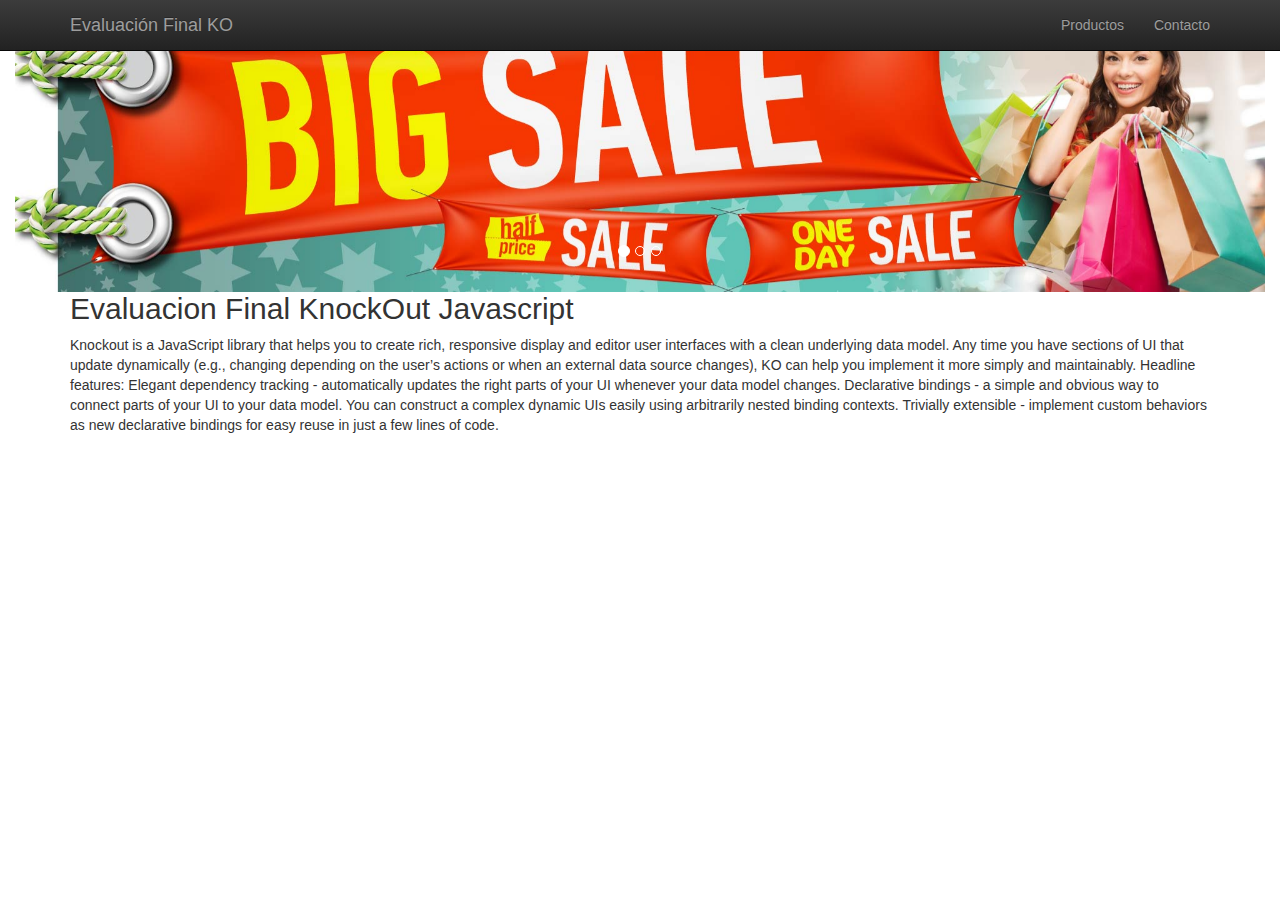
<file: index.html>
<!DOCTYPE html>
<html>
<head>
    <meta charset="utf-8">
    <meta name="viewport" content="widht=device-width, initial-scale=1.0">
    <script src="js/jquery-2.1.3.js"></script>
    <script src="js/kendo.all.min.js"></script>
    <script src="js/knockout-3.1.0.js"></script>
    <script src="js/knockout-kendo.min.js"></script>
    <script type="text/javascript" src="bootstrap/js/bootstrap.js"></script>
    <link rel="stylesheet" type="text/css" href="css/kendo.common-bootstrap.min.css">
    <link rel="stylesheet" type="text/css" href="css/kendo.bootstrap.min.css">
    <link rel="stylesheet" type="text/css" href="css/kendo.dataviz.min.css">
    <link rel="stylesheet" type="text/css" href="css/kendo.dataviz.bootstrap.min.css">
    <link rel="stylesheet" type="text/css" href="bootstrap/css/bootstrap.css">
    <link rel="stylesheet" type="text/css" href="bootstrap/css/bootstrap-theme.min.css">
    <link rel="stylesheet" type="text/css" href="bootstrap/css/bootstrap.min.css">
    <script type="text/javascript" src="js/tablesorter/jquery.tablesorter.js"></script>
    <script type="text/javascript" src="js/tablesorter/jquery.tablesorter.min.js"></script>
    <link href="js/tablesorter/themes/blue/style.css" rel="stylesheet" />

    <title>Evaluacion Final KnockOut</title>        
</head>
<body>
<!--CABECERA-->
    <nav class="navbar navbar-inverse navbar-fixed-top">
        <div class="container">
            <div class="navbar-header">
                <a class="navbar-brand" href="index.html">
                Evaluación Final KO
                </a>
            </div>
            <ul class="nav navbar-nav navbar-right">
                <li class="nav-item">
                    <a class="nav-link" href="productos.html">Productos</a>
                </li>               
                <li class="nav-item">
                    <a class="nav-link" href="registro.html">Contacto</a>
                </li>    
            </ul>
        </div>
    </nav>
<!-- Carrousel -->
    <div id="myCarousel" class="carousel slide col-lg-12 visible-lg" data-ride="carousel">    
        <ol class="carousel-indicators">
        <li data-target="#myCarousel" data-slide-to="0" class="active"></li>
        <li data-target="#myCarousel" data-slide-to="1"></li>
        <li data-target="#myCarousel" data-slide-to="2"></li>
        </ol>  
        <div class="carousel-inner">
            <div class="item active">
                <img src="img/1.jpg">
            </div>
            <div class="item">
                <img src="img/2.jpg">
            </div>
            <div class="item">
                <img src="img/3.jpg">
            </div>
        </div>
    </div>
<div class="container">
        <h2>Evaluacion Final KnockOut Javascript</h2>
        <p>
            Knockout is a JavaScript library that helps you to create rich, responsive display and editor user interfaces with a clean underlying data model. Any time you have sections of UI that update dynamically (e.g., changing depending on the user’s actions or when an external data source changes), KO can help you implement it more simply and maintainably.

            Headline features:

            Elegant dependency tracking - automatically updates the right parts of your UI whenever your data model changes.
            Declarative bindings - a simple and obvious way to connect parts of your UI to your data model. You can construct a complex dynamic UIs easily using arbitrarily nested binding contexts.
            Trivially extensible - implement custom behaviors as new declarative bindings for easy reuse in just a few lines of code.        
        </p>        
    </div>
</div>
</body>
</html>
</file>
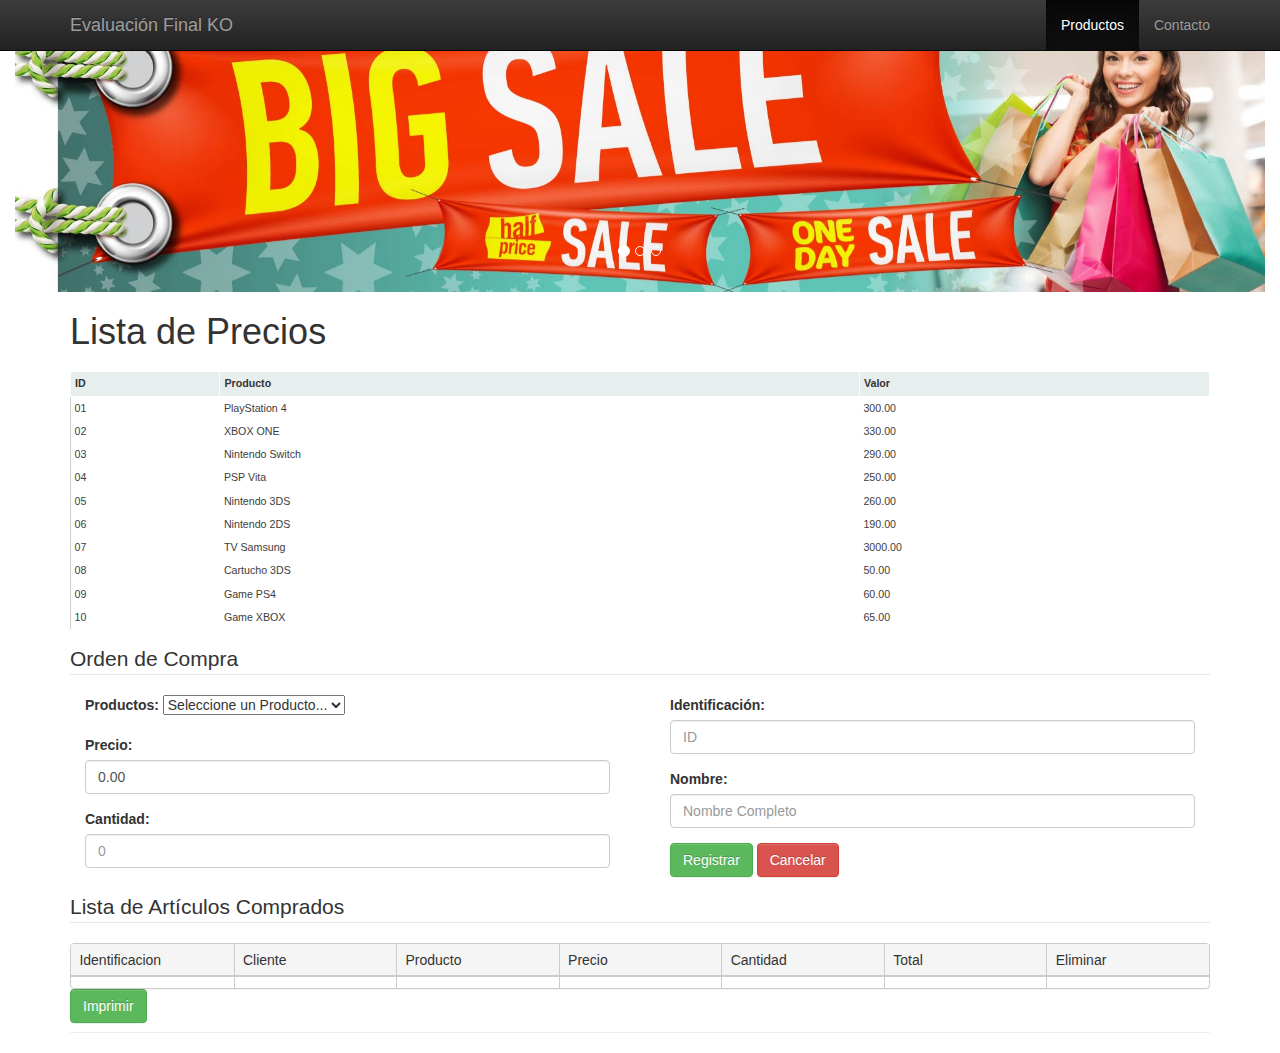
<file: productos.html>
<!DOCTYPE html>
<html>
<head>
    <meta charset="utf-8">
    <meta name="viewport" content="widht=device-width, initial-scale=1.0">
    <script src="js/jquery-2.1.3.js"></script>
    <script src="js/kendo.all.min.js"></script>
    <script src="js/knockout-3.1.0.js"></script>
    <script src="js/knockout-kendo.min.js"></script>
    <script type="text/javascript" src="bootstrap/js/bootstrap.js"></script>
    <link rel="stylesheet" type="text/css" href="css/kendo.common-bootstrap.min.css">
    <link rel="stylesheet" type="text/css" href="css/kendo.bootstrap.min.css">
    <link rel="stylesheet" type="text/css" href="css/kendo.dataviz.min.css">
    <link rel="stylesheet" type="text/css" href="css/kendo.dataviz.bootstrap.min.css">
    <link rel="stylesheet" type="text/css" href="bootstrap/css/bootstrap.css">
    <link rel="stylesheet" type="text/css" href="bootstrap/css/bootstrap-theme.min.css">
    <link rel="stylesheet" type="text/css" href="bootstrap/css/bootstrap.min.css">
    <script type="text/javascript" src="js/tablesorter/jquery.tablesorter.js"></script>
    <script type="text/javascript" src="js/tablesorter/jquery.tablesorter.min.js"></script>
    <link href="js/tablesorter/themes/blue/style.css" rel="stylesheet" />

    <title>Evaluacion Final KnockOut</title>        
</head>
<body>
<!--CABECERA-->
    <nav class="navbar navbar-inverse navbar-fixed-top">
        <div class="container">
            <div class="navbar-header">
                <a class="navbar-brand" href="index.html">
                Evaluación Final KO
                </a>
            </div>
            <ul class="nav navbar-nav navbar-right">
                <li class="nav-item active">
                    <a class="nav-link" href="productos.html">Productos</a>
                </li>               
                <li class="nav-item">
                    <a class="nav-link" href="registro.html">Contacto</a>
                </li>    
            </ul>
        </div>
    </nav>
<!-- Carrousel -->
    <div id="myCarousel" class="carousel slide col-lg-12 visible-lg" data-ride="carousel">    
        <ol class="carousel-indicators">
        <li data-target="#myCarousel" data-slide-to="0" class="active"></li>
        <li data-target="#myCarousel" data-slide-to="1"></li>
        <li data-target="#myCarousel" data-slide-to="2"></li>
        </ol>  
        <div class="carousel-inner">
            <div class="item active">
                <img src="img/1.jpg">
            </div>
            <div class="item">
                <img src="img/2.jpg">
            </div>
            <div class="item">
                <img src="img/3.jpg">
            </div>
        </div>
    </div>
<!--LISTA DE PRECIOS-->
    <br><br>
    <div class="container">
        <div class="page-header">
            <div class="row">
                <div class="col-lg-12 col-md-12 col-sm-12">
                    <h1>Lista de Precios</h1>                   
                </div>
            </div>
            <div class="row">
                <div class="col-lg-12 col-md-12 col-sm-12">
                    <table class="tablesorter" id="mytable">
                        <thead>
                            <tr>
                                <th>ID</th>
                                <th>Producto</th>
                                <th>Valor</th>                        
                            </tr>
                        </thead>
                        <tbody data-bind="foreach: productos ">
                            <tr>
                                <td data-bind="text:$data.id"> </td>
                                <td data-bind="text:$data.producto"> </td>
                                <td data-bind="text:$data.valor"> </td>             
                            </tr>
                        </tbody>
                    </table>
                </div>
            </div>
<!--Seleccion de Productos-->
            <div class="row">
                <div class="col-lg-12 col-md-12 col-sm-12">
                    <form role="form">                      
                        <legend>Orden de Compra</legend>
                        <div class="row">
                            <div class="col-lg-6 col-md-6 col-sm-6">   
                                <fieldset class="col-lg-12 col-md-12 col-sm-12">
                                    <div class="form-group">
                                        <label for="name" class="control-label ">Productos: </label>
                                        <select id="productoIngresado" data-bind="options: productos,
                                                optionsText:'producto',                    
                                                value: Producto,
                                                optionsCaption: 'Seleccione un Producto...'">
                                        </select>
                                    </div>
                                    <div class="form-group">
                                        <label for="name" class="control-label ">Precio: </label>
                                        <input id="precioIngresado" type="text" class="form-control"  data-bind="value: Producto() ? Producto().valor : '0.00'"/>                                       
                                    </div>
                                    <div class="form-group">                                    
                                        <label for="name" class="control-label ">Cantidad: </label>
                                        <input type="text" class="form-control" id="cantidadIngresada" placeholder="0"/>
                                    </div>
                                </fieldset>                                
                            </div>                                      

                            <div class="col-lg-6 col-md-6 col-sm-6">                       
                                <fieldset class="col-lg-12 col-md-12 col-sm-12">
                                    <div class="form-group">
                                        <label for="name" class="control-label ">Identificación: </label>
                                        <input type="text" class="form-control" id="cedulaIngresada" placeholder="ID"/>
                                    </div>
                                    <div class="form-group">
                                        <label for="name" class="control-label ">Nombre: </label>
                                        <input type="text" class="form-control" id="nombreIngresado" placeholder="Nombre Completo"/>
                                    </div>
                                    <div class="form-group">
                                        <button type="button" data-bind="click:agregar" class="btn btn-success" onclick="">Registrar</button>
                                        <button type="reset" class="btn btn-danger">Cancelar</button>
                                    </div>
                                </fieldset>  
                            </div> 
                        </div>                        
                   </form>              
            </div>
        </div>      
        <div class="row">
            <div class="col-lg-12 col-md-12 col-sm-12">
                <legend>Lista de Artículos Comprados</legend>
                <div data-bind="kendoGrid: { data: Datos, scrollable: true, sortable: true}"></div>
                <button type="button" data-bind="click:Imprimir" class="btn btn-success" onclick="">Imprimir</button>
            </div>
        </div>
    </div>
</div>

<script type="text/javascript"> 

var productosModel = function(productos) {  
    var self = this;
    self.Datos = ko.observableArray([{Identificacion:"",Cliente:"",Producto:"",Precio:"",Cantidad:"",Total:"",Eliminar:""}]);
    self.productos = ko.observableArray(productos); 
    self.Producto = ko.observable();    
    self.Precio = ko.observable();
    self.Cantidad = ko.observable();
    self.Identificacion = ko.observable();
    self.Cliente = ko.observable();    
   // self.Eliminar = ko.observable();
    self.agregar = function (){
        var a = $('#precioIngresado').val();                  
        var b = $('#cantidadIngresada').val();                  
        var c = $('#productoIngresado').find('option:selected').text();
        var d = $('#cedulaIngresada').val();   
        var e = $('#nombreIngresado').val();
        var t = parseFloat(b)*parseFloat(a);
        var x = '<button type="button" data-bind="click:removeItem" class="btn btn-danger" >X</button>';
        self.Datos.push({Identificacion:d,Cliente:e,Producto:c,Precio:a,Cantidad:b,Total:t,Eliminar:x});   
    };      
    self.removeItem = function(item) {      
        self.Datos.remove(item);
    }
    self.Imprimir = function(){
        window.print();
    }
}

var modelo = new productosModel([
    {id: "01", producto: "PlayStation 4", valor: "300.00" },          
    {id: "02", producto: "XBOX ONE", valor: "330.00" },
    {id: "03", producto: "Nintendo Switch", valor: "290.00" },
    {id: "04", producto: "PSP Vita", valor: "250.00" },
    {id: "05", producto: "Nintendo 3DS", valor: "260.00" },
    {id: "06", producto: "Nintendo 2DS", valor: "190.00" },
    {id: "07", producto: "TV Samsung", valor: "3000.00" },
    {id: "08", producto: "Cartucho 3DS", valor: "50.00" },
    {id: "09", producto: "Game PS4", valor: "60.00" },
    {id: "10", producto: "Game XBOX", valor: "65.00" }        
]);    
ko.applyBindings(modelo);       
</script>
</body>
</html>
</file>
<file: js/tablesorter/themes/blue/style.css>
/* tables */
table.tablesorter {
	font-family:arial;
	background-color: #CDCDCD;
	margin:10px 0pt 15px;
	font-size: 8pt;
	width: 100%;
	text-align: left;
}
table.tablesorter thead tr th, table.tablesorter tfoot tr th {
	background-color: #e6EEEE;
	border: 1px solid #FFF;
	font-size: 8pt;
	padding: 4px;
}
table.tablesorter thead tr .header {
	background-image: url(bg.gif);
	background-repeat: no-repeat;
	background-position: center right;
	cursor: pointer;
}
table.tablesorter tbody td {
	color: #3D3D3D;
	padding: 4px;
	background-color: #FFF;
	vertical-align: top;
}
table.tablesorter tbody tr.odd td {
	background-color:#F0F0F6;
}
table.tablesorter thead tr .headerSortUp {
	background-image: url(asc.gif);
}
table.tablesorter thead tr .headerSortDown {
	background-image: url(desc.gif);
}
table.tablesorter thead tr .headerSortDown, table.tablesorter thead tr .headerSortUp {
background-color: #8dbdd8;
}
</file>
<file: css/kendo.dataviz.min.css>
/*
* Kendo UI v2014.3.1316 (http://www.telerik.com/kendo-ui)
* Copyright 2015 Telerik AD. All rights reserved.
*
* Kendo UI commercial licenses may be obtained at
* http://www.telerik.com/purchase/license-agreement/kendo-ui-complete
* If you do not own a commercial license, this file shall be governed by the trial license terms.
*/
.k-chart,.k-gauge,.k-sparkline,.k-stockchart{-webkit-touch-callout:none;-webkit-tap-highlight-color:rgba(0,0,0,0)}.k-chart,.k-stockchart{height:400px}div.k-chart,div.k-gauge,span.k-sparkline,.k-stockchart{background-color:transparent}.k-gauge{text-align:left;position:relative}.k-baseline-marker{zoom:1;*display:inline}.k-chart-tooltip{-moz-border-radius:4px;-webkit-border-radius:4px;border-radius:4px;padding:6px;white-space:nowrap;z-index:12000;line-height:normal;background-repeat:repeat-x;background-position:0 0;background-image:url([data-uri]);color:#fff}.k-chart-tooltip-inverse{color:#000}.k-chart-tooltip table{border-spacing:0;border-collapse:collapse}.k-chart-tooltip th{width:auto;text-align:center;padding:1px}.k-chart-tooltip td{width:auto;text-align:left;padding:.1em .2em}.k-selector{position:absolute;-webkit-transform:translateZ(0)}.k-selection{position:absolute;border-width:1px;border-style:solid;border-color:#d2d2d2;border-bottom:0;height:100%}.k-selection-bg{position:absolute;width:100%;height:100%;background-color:#fff;background-color:rgba(255,255,255,0.01);filter:alpha(opacity=1)}.k-handle{background:#d2d2d2;width:7px;height:26px;cursor:e-resize;z-index:1;-moz-border-radius:6px;-webkit-border-radius:6px;border-radius:6px;position:absolute}.k-handle div{width:100%;height:100%;background-color:transparent}.k-leftHandle{left:-4px}.k-rightHandle{right:-4px}.k-leftHandle div{margin:-20px 0 0 -15px;padding:40px 30px 0 0}.k-rightHandle div{margin:-20px 0 0 -15px;padding:40px 0 0 30px}.k-mask{position:absolute;height:100%;background-color:#fff;filter:alpha(opacity=80);-moz-opacity:.80;opacity:.80}.k-border{background:#d2d2d2;width:1px;height:100%;position:absolute}.k-navigator-hint div{position:absolute}.k-navigator-hint .k-scroll{position:absolute;height:4px;-moz-border-radius:4px;-webkit-border-radius:4px;border-radius:4px;background:#d2d2d2}.k-navigator-hint .k-tooltip{margin-top:20px;min-width:160px;opacity:1;text-align:center;border:0;box-shadow:0 1px 2px rgba(0,0,0,0.5);background:#fff}.k-sparkline,.k-sparkline span{display:inline-block;*display:inline;zoom:1;vertical-align:top}.k-sparkline span{height:100%;width:100%}.k-map,.k-diagram{height:600px}.k-map .km-scroll-wrapper,.k-diagram .km-scroll-wrapper{padding-bottom:0;-moz-user-select:none;-webkit-user-select:none;-ms-user-select:none}.k-map .km-scroll-wrapper,.k-diagram .km-scroll-wrapper,.k-map .km-scroll-container,.k-diagram .km-scroll-container{position:absolute;width:100%;height:100%}.k-map .k-layer,.k-diagram .k-layer{position:absolute;left:0;top:0}.k-map .km-touch-scrollbar,.k-diagram .km-touch-scrollbar{display:none}.k-map .k-marker{position:absolute;width:28px;height:40px;margin:-40px 0 0 -14px;cursor:pointer}.k-map .k-marker-pin{background-position:0 40px}.k-map .k-marker-pin-target{background-position:0 0}@media only screen and (-webkit-min-device-pixel-ratio:2),only screen and (min-device-pixel-ratio:2){.k-map .k-marker{width:56px;height:80px;margin:-80px 0 0 -28px}.k-map .k-marker-pin{background-position:0 80px}}.k-map .k-pos-top{top:0}.k-map .k-pos-bottom{bottom:0}.k-map .k-pos-left{left:0}.k-map .k-pos-right{right:0}.k-map-controls{position:absolute}.k-map-controls.k-pos-left .k-widget:first-child{margin-right:0}.k-map-controls.k-pos-right .k-widget:first-child{margin-left:0}.k-navigator{width:50px;height:50px;margin:20px;border-radius:80px;position:relative;display:inline-block;vertical-align:middle}.k-ie7 .k-navigator{zoom:1;display:inline}.k-navigator>button{border-color:transparent;background:0}.k-ie7 .k-navigator>button{border-width:0;display:block}.k-ie7 .k-navigator>button>span{vertical-align:top;display:block}div.k-navigator>.k-button{margin:0;padding:0;line-height:10px;border-radius:16px;position:absolute;font-size:1px;line-height:1px}div.k-navigator .k-navigator-n{top:2px;left:50%;margin-left:-9px}div.k-navigator .k-navigator-e{right:2px;top:50%;margin-top:-9px}div.k-navigator .k-navigator-s{bottom:2px;left:50%;margin-left:-9px}div.k-navigator .k-navigator-w{left:2px;top:50%;margin-top:-9px}.k-ie7 div.k-navigator .k-navigator-n,.k-ie7 div.k-navigator .k-navigator-s{margin-left:-8px}.k-ie7 div.k-navigator .k-navigator-w,.k-ie7 div.k-navigator .k-navigator-e{margin-top:-8px}.k-map .k-attribution{background-color:rgba(255,255,255,0.8);font-size:10px;padding:2px 4px;z-index:1000}.k-zoom-control{margin:14px;vertical-align:middle}.k-button-wrap{border-radius:4px;display:inline-block}.k-ie7 .k-button-wrap{zoom:1;display:inline}.k-button-wrap .k-button{position:relative;font:bold 17px/1.18 monospace}.k-ie7 .k-button-wrap .k-button{margin:0}.k-buttons-horizontal :first-child{border-radius:4px 0 0 4px}.k-buttons-horizontal :first-child+.k-zoom-in{border-radius:0;margin-left:-1px}.k-buttons-horizontal .k-zoom-out{border-radius:0 4px 4px 0;margin-left:-1px}.k-button-wrap .k-button:hover{z-index:1}.k-buttons-vertical .k-button{display:block}.k-buttons-vertical :first-child{border-radius:4px 4px 0 0}.k-buttons-vertical .k-zoom-out{border-radius:0 0 4px 4px;margin-top:-1px}.k-zoom-text{margin:0;width:4.3em;vertical-align:top}.k-rtl .k-buttons-horizontal :first-child{border-radius:0 4px 4px 0}.k-rtl .k-buttons-horizontal :first-child+.k-zoom-in{border-radius:0;margin-left:0;margin-right:-1px}.k-rtl .k-buttons-horizontal .k-zoom-out{border-radius:4px 0 0 4px;margin-left:0;margin-right:-1px}.k-diagram{height:600px}.k-diagram .km-scroll-wrapper{width:100%;height:100%;position:relative}.k-diagram .km-scroll-wrapper{width:100%;height:100%;position:relative}.k-canvas-container{width:100%;height:100%}.k-diagram img{box-sizing:content-box}.k-treemap{overflow:hidden;height:400px}.k-treemap-tile{box-sizing:border-box;border-style:solid;border-width:1px;position:absolute;margin:-1px 0 0 -1px;overflow:hidden}.k-treemap-tile.k-leaf{padding:.6em}.k-treemap-wrap.k-last>.k-treemap-tile{padding:.3em}.k-treemap-tile.k-state-hover{z-index:2;background-image:none}.k-ie7 .k-treemap .k-treemap-tile{border-width:0;padding:0}.k-ie7 .k-treemap .k-leaf>div{padding:7px}.k-ie7 .k-treemap .k-leaf.k-state-hover{border-width:1px}.k-ie7 .k-treemap .k-leaf.k-state-hover>div{padding:6px}.k-treemap>.k-treemap-tile{position:relative;height:100%}.k-treemap-title{box-sizing:border-box;overflow:hidden;text-overflow:ellipsis;line-height:2.42em;height:2.42em;padding:0 .6em;white-space:nowrap}.k-treemap-wrap .k-treemap-title{border-width:0 0 1px;border-style:solid}.k-treemap-wrap{position:absolute;top:0;left:0;bottom:0;right:0}.k-treemap-title+.k-treemap-wrap{top:2.42em}.k-treemap-title-vertical{box-sizing:border-box;text-overflow:ellipsis;position:absolute;top:0;bottom:0;width:2.42em;line-height:2.42em;overflow:hidden;padding:.6em 0;white-space:nowrap}.k-treemap-title-vertical>div{position:absolute;top:0;right:1.23em;transform-origin:right;-webkit-transform-origin:right;-webkit-transform:rotate(-90deg);transform:rotate(-90deg)}.k-treemap-title-vertical+.k-treemap-wrap{left:2.42em}
</file>
